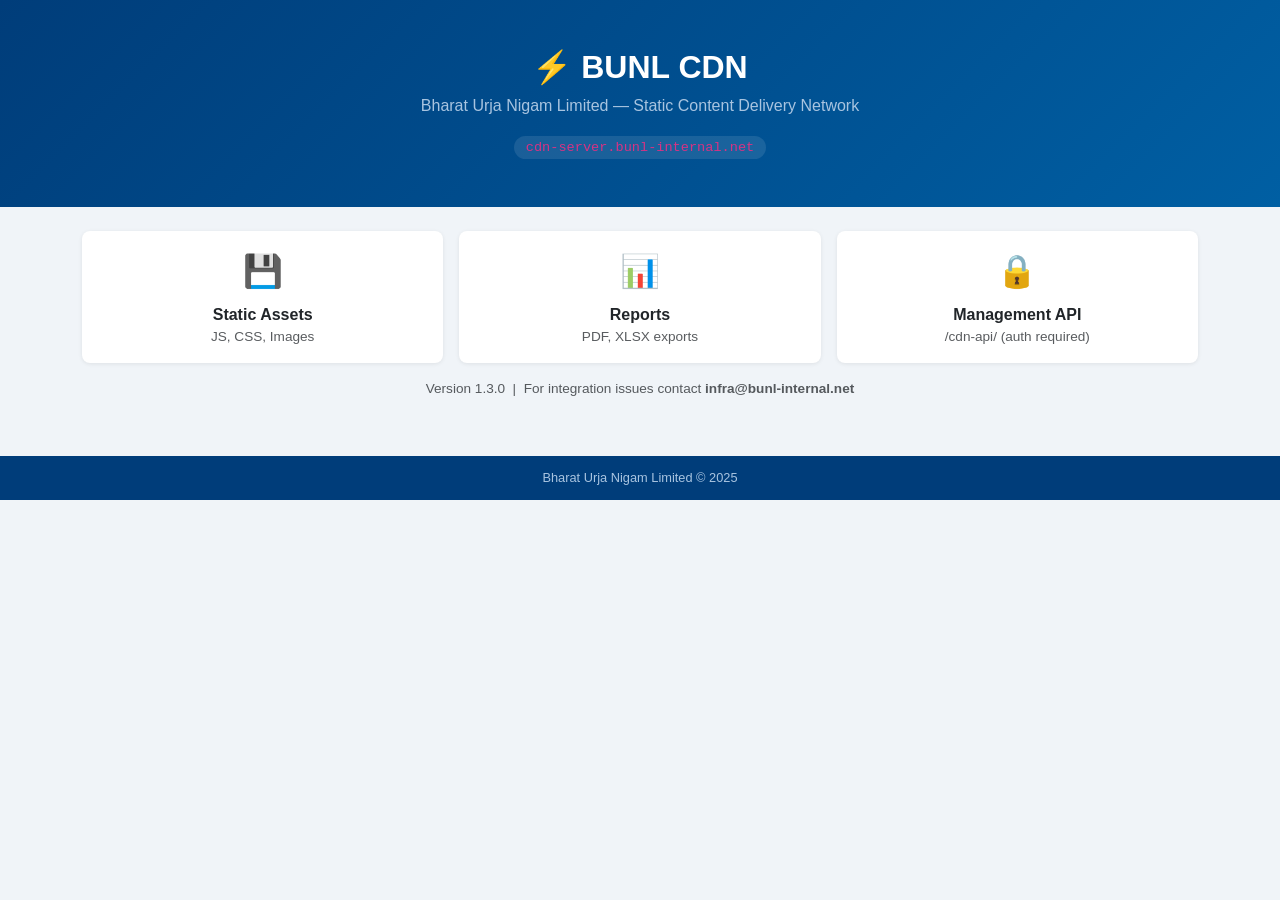
<file: machines/M5-ext-cdn-server/app/webroot/index.html>
<!DOCTYPE html>
<html lang="en">
<head><meta charset="UTF-8"><meta name="viewport" content="width=device-width,initial-scale=1">
<title>BUNL CDN — Content Delivery Network</title>
<link href="https://cdnjs.cloudflare.com/ajax/libs/bootstrap/5.3.2/css/bootstrap.min.css" rel="stylesheet">
<style>
  body{font-family:'Segoe UI',sans-serif;background:#f0f4f8}
  .hero{background:linear-gradient(135deg,#003d7a,#005fa3);color:#fff;padding:3rem 0;text-align:center}
  .hero h1{font-size:2rem;font-weight:700}.hero p{color:#a8c4e0}
  .card{border:none;box-shadow:0 1px 4px rgba(0,0,0,.08);border-radius:8px}
  footer{background:#003d7a;color:#a8c4e0;text-align:center;padding:.8rem;font-size:.8rem;margin-top:2rem}
</style>
</head>
<body>
<div class="hero">
  <h1>&#9889; BUNL CDN</h1>
  <p>Bharat Urja Nigam Limited — Static Content Delivery Network</p>
  <code style="background:rgba(255,255,255,.1);padding:4px 12px;border-radius:20px;font-size:.85rem">cdn-server.bunl-internal.net</code>
</div>
<div class="container py-4">
  <div class="row g-3">
    <div class="col-md-4"><div class="card p-3 text-center"><div style="font-size:2rem;color:#003d7a">&#128190;</div><div class="fw-bold mt-2">Static Assets</div><div class="text-muted" style="font-size:.85rem">JS, CSS, Images</div></div></div>
    <div class="col-md-4"><div class="card p-3 text-center"><div style="font-size:2rem;color:#003d7a">&#128202;</div><div class="fw-bold mt-2">Reports</div><div class="text-muted" style="font-size:.85rem">PDF, XLSX exports</div></div></div>
    <div class="col-md-4"><div class="card p-3 text-center"><div style="font-size:2rem;color:#003d7a">&#128274;</div><div class="fw-bold mt-2">Management API</div><div class="text-muted" style="font-size:.85rem">/cdn-api/ (auth required)</div></div></div>
  </div>
  <div class="mt-3 text-center text-muted" style="font-size:.85rem">
    Version 1.3.0 &nbsp;|&nbsp; For integration issues contact <strong>infra@bunl-internal.net</strong>
  </div>
</div>
<footer>Bharat Urja Nigam Limited &copy; 2025</footer>
</body></html>
</file>
